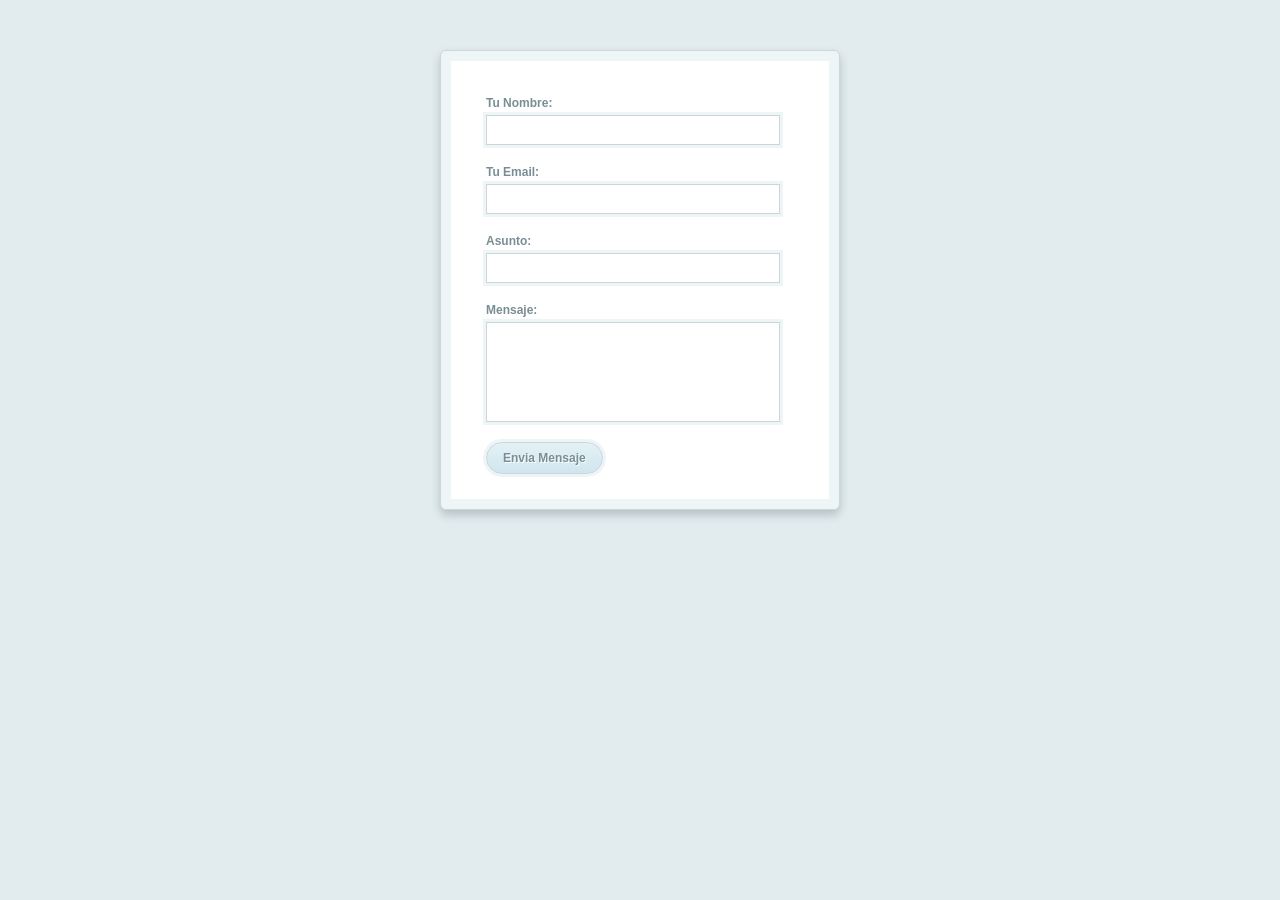
<file: admin/final/index.html>
<html>
	<head>
		<title>Contacto</title>
		<link rel='stylesheet' href='estilos.css'>
	</head>
	<body>
		<form class='contacto'>
		    <div><label>Tu Nombre:</label><input type='text' class='nombre' value=''></div>
		    <div><label>Tu Email:</label><input type='text' class='email' value=''></div>
		    <div><label>Asunto:</label><input type='text' class='asunto' value=''></div>
		    <div><label>Mensaje:</label><textarea rows='6' class='mensaje'></textarea></div>
		    <div><input type='submit' value='Envia Mensaje' class='boton'></div>
		</form>
	</body>
</html>
</file>
<file: admin/final/estilos.css>
*{
	font-family: sans-serif;
	font-size: 12px;
	color: #798e94;
}
body{
	width: 400px;
	margin: auto;
	background-color: #E2ECEE;
}
.contacto{
	border: 1px solid #CED5D7;
	border-radius: 6px;
	padding: 45px 45px 20px;
	margin-top: 50px;
	background-color: white;
	box-shadow: 0px 5px 10px #B5C1C5, 0 0 0 10px #EEF5F7 inset;
}
.contacto label{
	display: block; 
	font-weight: bold;
}
.contacto div{
	margin-bottom: 15px;
}
.contacto input[type='text'], .contacto textarea{
	padding: 7px 6px;
	width: 294px;
	border: 1px solid #CED5D7;
	resize: none;
	box-shadow:0 0 0 3px #EEF5F7;
	margin: 5px 0;
}
.contacto input[type='text']:focus, .contacto textarea:focus{
	outline: none;
	box-shadow:0 0 0 3px #dde9ec;
}
.contacto input[type='submit']{
	border: 1px solid #CED5D7;
	box-shadow:0 0 0 3px #EEF5F7;
	padding: 8px 16px;
	border-radius: 20px;
	font-weight: bold;
	text-shadow: 1px 1px 0px white;
	
	background: #e4f1f6; 
	background: -moz-linear-gradient(top, #e4f1f6 0%, #cfe6ef 100%);
	background: -webkit-linear-gradient(top, #e4f1f6 0%,#cfe6ef 100%); 
}
.contacto input[type='submit']:hover{
	background: #edfcff; 
	background: -moz-linear-gradient(top, #edfcff 0%, #cfe6ef 100%);
	background: -webkit-linear-gradient(top, #edfcff 0%,#cfe6ef 100%); 
}
.contacto input[type='submit']:active{
	background: #cfe6ef; 
	background: -moz-linear-gradient(top, #cfe6ef 0%, #edfcff 100%);
	background: -webkit-linear-gradient(top, #cfe6ef 0%,#edfcff 100%);
}
</file>
